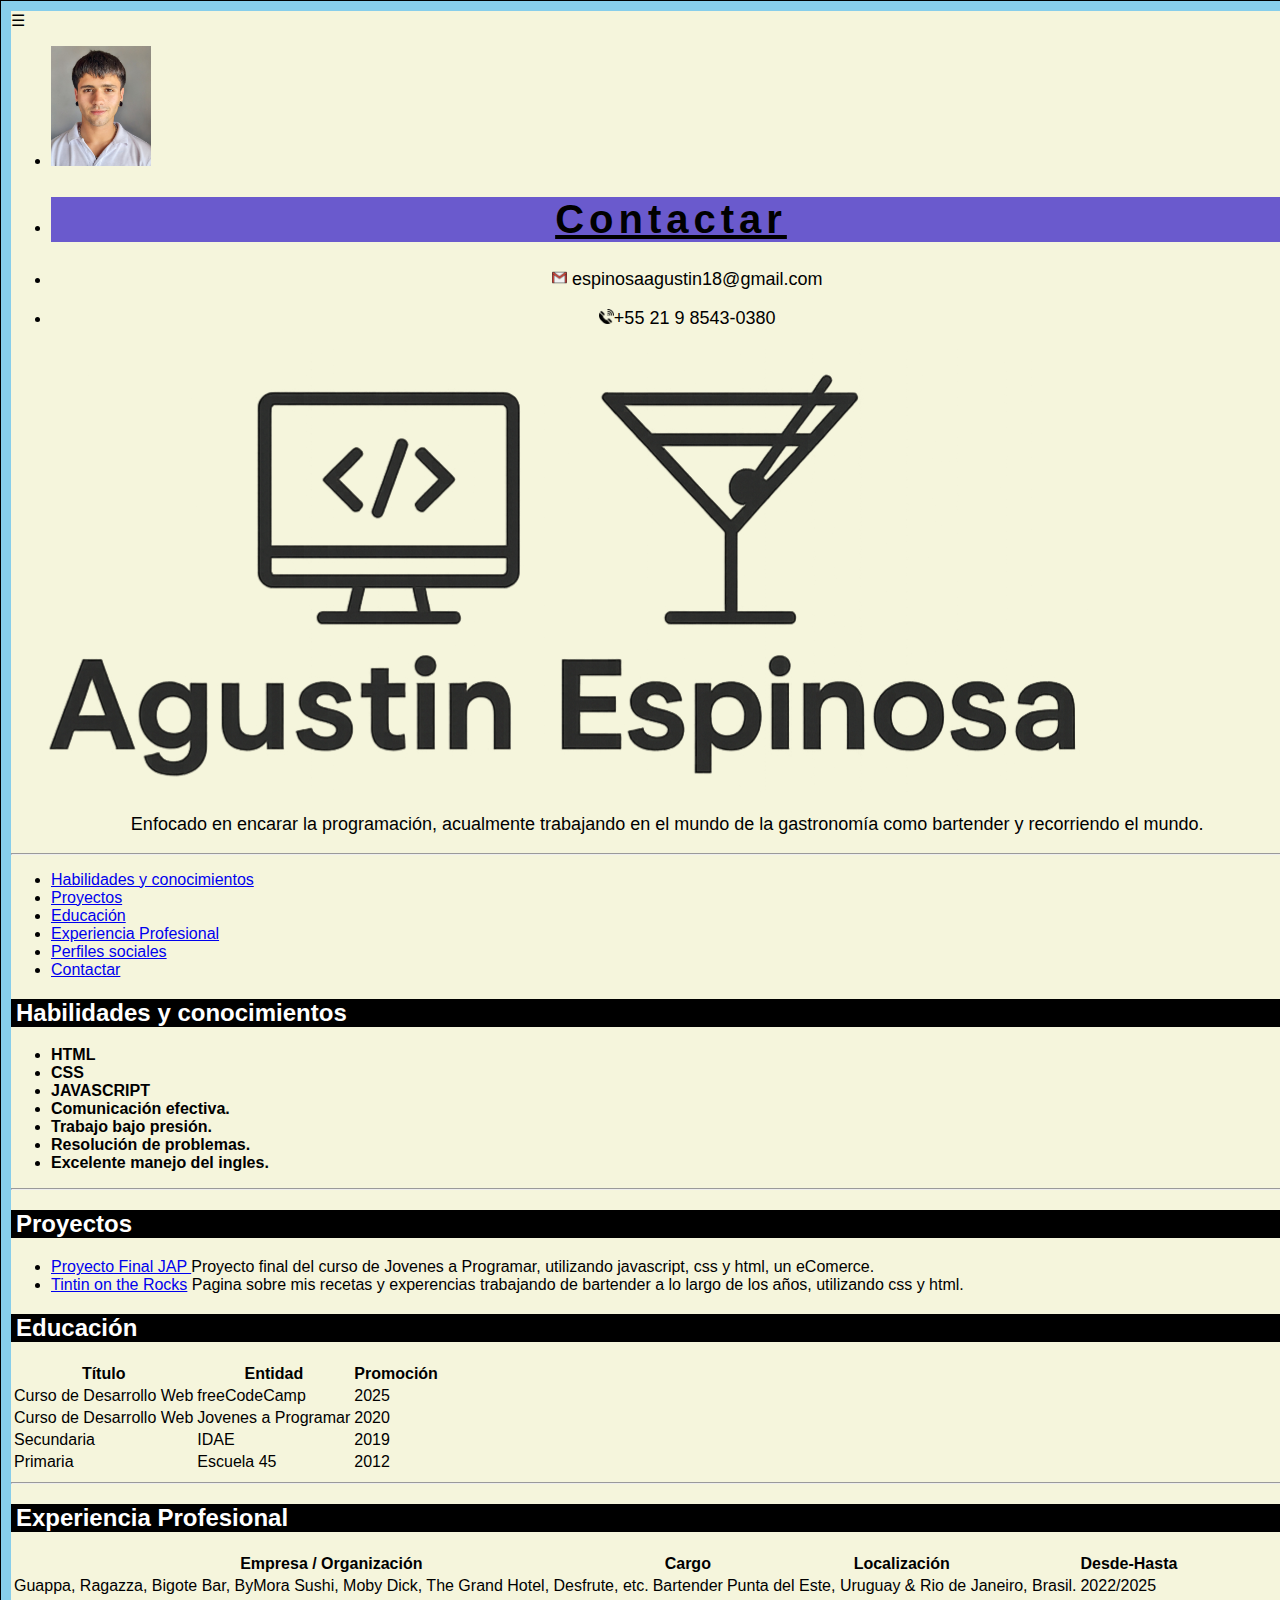
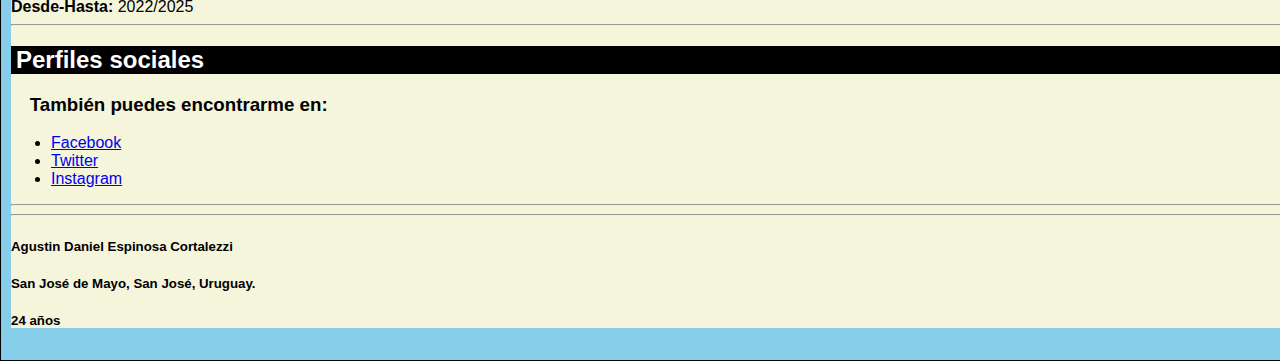
<file: index.html>
<!DOCTYPE html>
<html lang="es">
<head>
  <meta name="viewport" content="width=device-width, initial-scale=1.0" />

      <meta http-equiv="Content-Type" content="text/html; charset=utf-8">
      <link href="cv.css" rel="stylesheet" type="text/css">
      <title>CV Agustin Espinosa</title>
</head>  
<body>
  <div class="contenedor">
<section>
  <article>
    <div id="sidebar">
    <div class="toggle-btn">
      <span>&#9776;</span>
    </div>
    <ul>
      <li><img src="agu2024.jpg" style="width: 100px; height: 120;"class="logo"></li>
      <li id="c">
       <h1> Contactar</h1></li>
        <li> <p><img src="gmail.png"width="15px"> espinosaagustin18@gmail.com</p> </li>
      <li><p> <img src="telefono.png"width="15px">+55 21 9 8543-0380 </p></li>
      </li>
    </ul>
  </div>
  <script src="cv.js"type="text/javascript"></script>
</article>
</section>
<section>
  <article>
<header> <img src="icon me.PNG" class="yologo">
  <p>Enfocado en encarar la programación, acualmente trabajando en el mundo de la gastronomía como bartender y recorriendo el mundo.</p>
</header>
</article>
<article>
<div id="bleeding">
  <hr>
        <ul>
            <li type="disc"><a href="#hc"> Habilidades y conocimientos </a></li>
            <li type="disc"><a href="#au"> Proyectos </a></li>
            <li type="disc"><a href="#e"> Educación </a></li>
            <li type="disc"><a href="#ep"> Experiencia Profesional </a></li>
            <li type="disc"><a href="#ps"> Perfiles sociales </a></li>
            <li type="disc"><a href="#c"> Contactar </a></li>
        </ul>
      </div>
</article>
<h2 id="hc">Habilidades y conocimientos</h2>
<ul><div id="bleeding">
    <li type="disc"> <strong>HTML</strong> </li>
      <li type="disc"> <strong>CSS</strong> </li>
        <li type="disc"> <strong>JAVASCRIPT</strong> </li>
    <li type="disc"> <strong>Comunicación efectiva.</strong> </li>
    <li type="disc"> <strong>Trabajo bajo presión.</strong> </li>
    <li type="disc"> <strong>Resolución de problemas.</strong> </li>
    <li type="disc"> <strong>Excelente manejo del ingles.</strong> </li></div>
</ul>
<hr>

<h2 id="au">Proyectos</h2>
<ul><div id="bleeding">
    <li type="disc"><a href="https://tintin-18.github.io/Final-Project-JAP/"> Proyecto Final JAP </a>
    Proyecto final del curso de Jovenes a Programar, utilizando javascript, css y html, un eComerce.</li>
    <li type="disc"><a href="https://tintin-18.github.io/Cocktail-Page/"> Tintin on the Rocks</a>
    Pagina sobre mis recetas y experencias trabajando de bartender a lo largo de los años, utilizando css y html.</li>
  </div>
</ul>
<h2 id="e">Educación</h2>
<div id="table1"><table>
    <thead>
    <tr>
      <th>Título</th>
      <th>Entidad</th>
      <th>Promoción</th>
    </tr>
  </thead>
  <tbody>
    <tr>
      <td>Curso de Desarrollo Web</td>
      <td>freeCodeCamp</td>
      <td>2025</td>
    </tr>
    <tr>
      <td>Curso de Desarrollo Web</td>
      <td>Jovenes a Programar</td>
      <td>2020</td>
    </tr>
    <tr>
      <td>Secundaria</td>
      <td>IDAE</td>
      <td>2019</td>
    </tr>
    <tr>
      <td>Primaria</td>
      <td>Escuela 45</td>
      <td>2012</td>
    </tr>
  </tbody>
</table>
<hr>
<h2 id="ep">Experiencia Profesional</h2>
  <div><table id="table2">
       <thead>
        <tr>
          <th>Empresa / Organización</th>
          <th>Cargo</th>
          <th>Localización</th>
          <th class="anios">Desde-Hasta</th>
        </tr>
      </thead>
      <tbody>
        <tr>
          <td>Guappa, Ragazza, Bigote Bar, ByMora Sushi, Moby Dick, The Grand Hotel, Desfrute, etc.</td>
          <td>Bartender</td>
          <td>Punta del Este, Uruguay & Rio de Janeiro, Brasil.</td>
          <td class="anios">2022/2025</td>
        </tr>
      </tbody>
     </table>
     <table>
   <div class="anios-mobile">
    <strong>Desde-Hasta:</strong> 2022/2025
  </div>
</div>
</table>

    </div>
<hr>
</div>
<h2 id="ps">Perfiles sociales</h2>
<div>
<h3><e>También puedes encontrarme en:</e></h3>
<ul><div id="bleeding">
    <li type="disc"><a href="https://www.facebook.com/tintin.lvs/"> Facebook </a></li>
    <li type="disc"><a href="https://twitter.com/tintin__aaaa"> Twitter </a></li>
    <li type="disc"><a href="https://www.instagram.com/espinosaagustinnn/"> Instagram </a></li>
  </div>
</ul>
</div>

<hr>
<hr>
</section>
<section>
<footer>
<div class="footer-banner"></div>
<h5>Agustin Daniel Espinosa Cortalezzi</h5>
<h5>San José de Mayo, San José, Uruguay.</h5>
<h5>24 años</h5>
<div class="footer-banner"></div>
</footer>
</section>
</div>
</body>
</html>
</file>
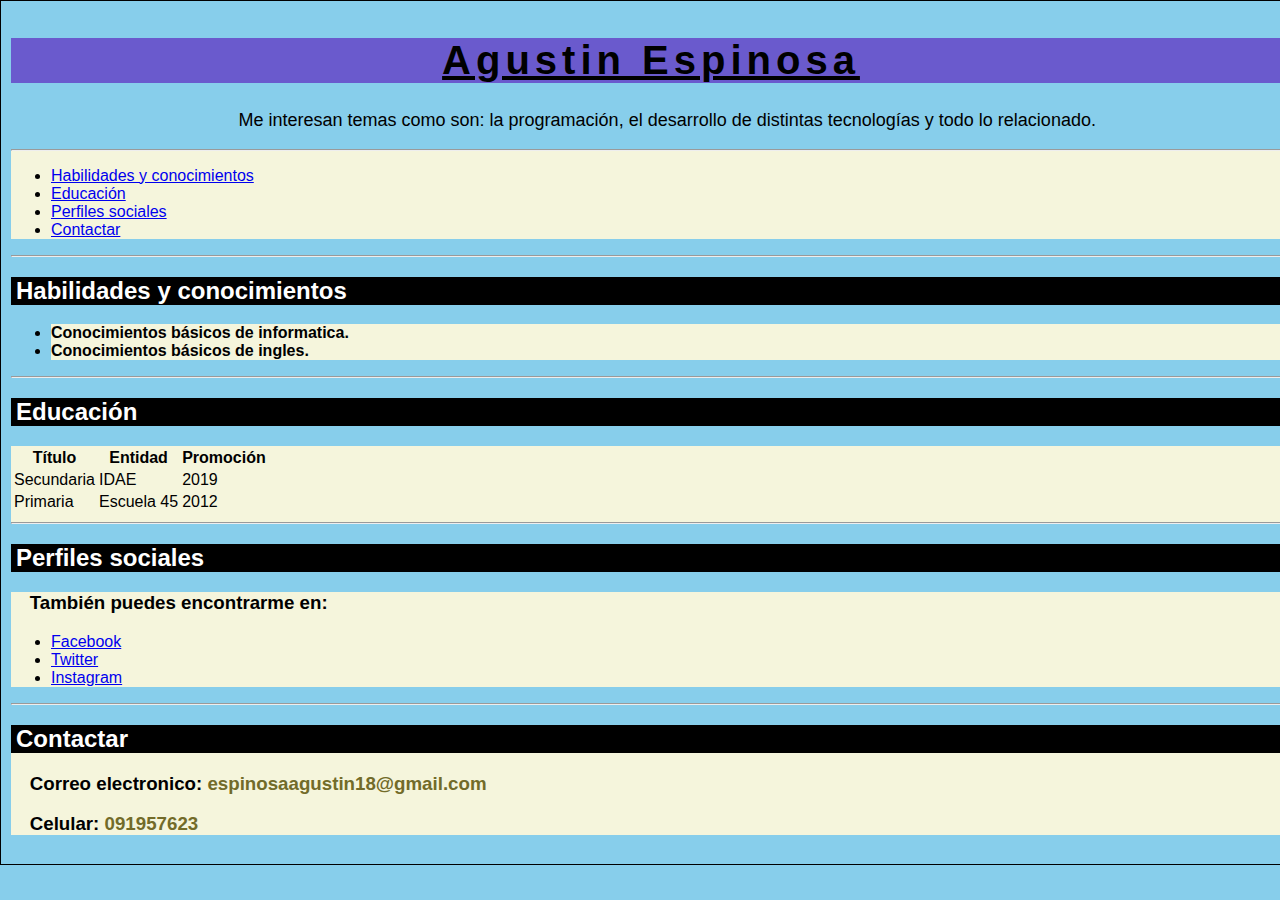
<file: CV.html>
<!DOCTYPE html>
<html>
    <head>
      <meta http-equiv="Content-Type" content="text/html; charset=utf-8"></meta>
      <link href="cv.css" rel="stylesheet" type="text/css">
    </head> 
<body>
<h1>Agustin Espinosa</H1>
<P>Me interesan temas como son: la programación, el desarrollo de distintas tecnologías y todo lo relacionado.</p>
  <div>
  <hr>
        <ul>
            <li type="disc"><a href="#hc"> Habilidades y conocimientos </a></li>
            <li type="disc"><a href="#e"> Educación </a></li>
            <li type="disc"><a href="#ps"> Perfiles sociales </a></li>
            <li type="disc"><a href="#c"> Contactar </a></li>
        </ul>
  </div>  

<hr>
<h2 id="hc">Habilidades y conocimientos</h2>
<ul><div>
    <li type="disc"> <strong>Conocimientos básicos de informatica.</strong> </li>
    <li type="disc"> <strong>Conocimientos básicos de ingles.</strong> </li></div>
</ul>
<hr>
<h2 id="e">Educación</h2>
<div><table>
    <thead>
    <tr>
      <th>Título</th>
      <th>Entidad</th>
      <th>Promoción</th>
    </tr>
  </thead>
  <tbody>
    <tr>
      <td>Secundaria</td>
      <td>IDAE</td>
      <td>2019</td>
    </tr>
    <tr>
      <td>Primaria</td>
      <td>Escuela 45</td>
      <td>2012</td>
    </tr>
  </tbody>
</table>
<hr>
</div>
<h2 id="ps">Perfiles sociales</h2>
<div>
<h3>También puedes encontrarme en:</h3>
<ul>
    <li type="disc"><a href="https://www.facebook.com/tintin.lvs/"> Facebook </a></li>
    <li type="disc"><a href="https://twitter.com/tintin__aaaa"> Twitter </a></li>
    <li type="disc"><a href="https://www.instagram.com/tintin_aaaa/"> Instagram </a></li>
</ul>
</div>
</body>
</html>
<hr>
<div>
<h2 id="c">Contactar</h2>
<h3>Correo electronico: <datos>espinosaagustin18@gmail.com</h3></datos>
<h3> Celular: <datos>091957623</datos></h3>
</div>
</file>
<file: cv.css>
body{background-color: skyblue;
}

h1
{
  text-align: center;
  font-family: sans-serif;
  font-size: 40px;
  letter-spacing: 5px;
  background-color: slateblue;
  text-decoration-line: underline ;
}

p{  text-align: center;
    font-size: 18px; 
    font-family: Arial;
    text-indent: 1.8em; }


h2
{
  font-family: sans-serif;
  background-color: black;
  color: white;
  padding-left: 5px;
  clear: left;
}
body{
    border:solid 1px;
    padding: 10px;
    width:100%;
    margin: 0 auto;
     }
     
div{
  font-family: sans-serif;
  background-color: beige;
 
}
h3{
  font-family: Arial;
    text-indent: 1.0em;
}
datos{
  color: rgb(114, 107, 41)
}
</file>
